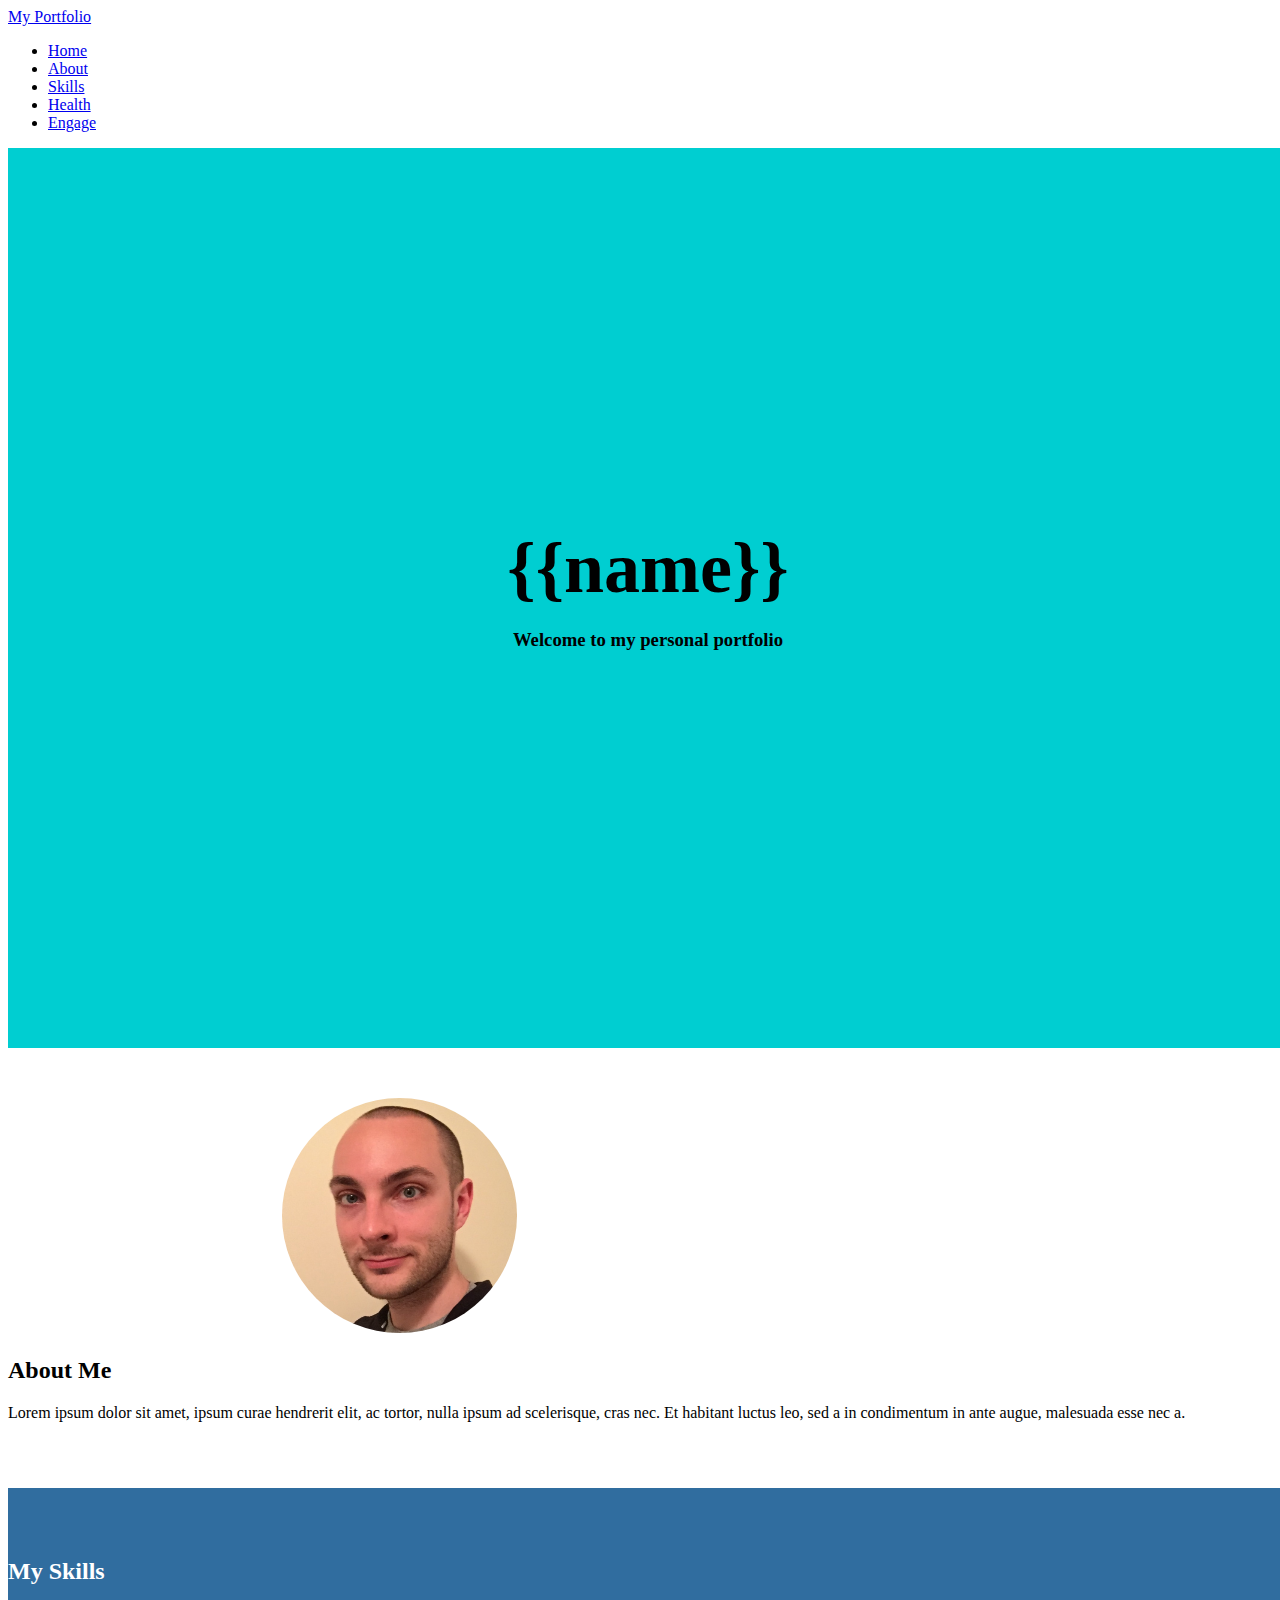
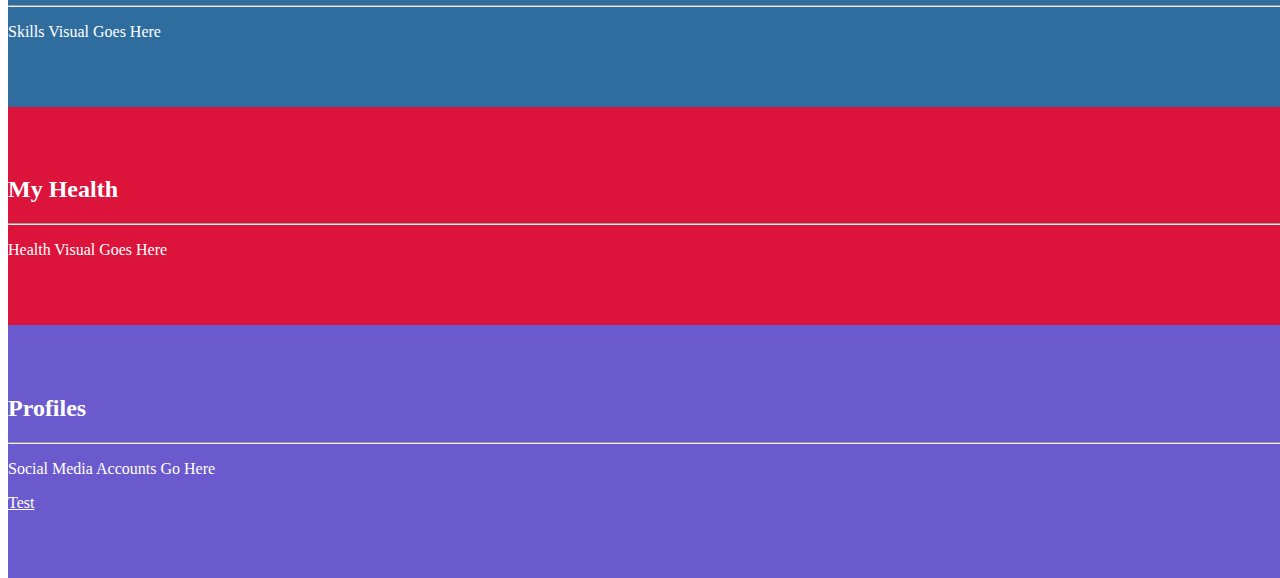
<file: PersonalSite/templates/index.html>
﻿<!DOCTYPE html>

<html lang="en" xmlns="http://www.w3.org/1999/xhtml">
<head>
    <meta charset="utf-8" />
    <title>My Portfolio</title>
    
    <!-- Stylesheets -->
    <link href="https://maxcdn.bootstrapcdn.com/bootstrap/3.3.6/css/bootstrap.min.css" rel="stylesheet" integrity="sha384-1q8mTJOASx8j1Au+a5WDVnPi2lkFfwwEAa8hDDdjZlpLegxhjVME1fgjWPGmkzs7" crossorigin="anonymous">
    <link href="../static/style.css" rel="stylesheet" />
</head>
<body>
    <!-- Javascript -->
    <script src="https://maxcdn.bootstrapcdn.com/bootstrap/3.3.6/js/bootstrap.min.js" integrity="sha384-0mSbJDEHialfmuBBQP6A4Qrprq5OVfW37PRR3j5ELqxss1yVqOtnepnHVP9aJ7xS" crossorigin="anonymous"></script>
    <script src="https://code.jquery.com/jquery-1.12.3.min.js" integrity="sha256-aaODHAgvwQW1bFOGXMeX+pC4PZIPsvn2h1sArYOhgXQ=" crossorigin="anonymous"></script>
    <script src="../static/main.js"></script>

    <!-- Navigaton Panel-->
    <nav class="navbar navbar-default navbar-fixed-top" role="navigation">
        <div class="container-fluid">
            <div class="navbar-header">
                <a class="navbar-brand" href="#">My Portfolio</a>
            </div>
            <div class="collapse navbar-collapse" id="navbar-collapse-main">
                <ul class="nav navbar-nav navbar-right">
                    <li><a href="#home">Home</a></li>
                    <li><a href="#about">About</a></li>
                    <li><a href="#skills">Skills</a></li>
                    <li><a href="#health">Health</a></li>
                    <li><a href="#engage">Engage</a></li>
                </ul>
            </div>
        </div>
    </nav>

    <!-- Home -->
    <div id="home" class="home">
        <div class="text-vcenter">
            <h1>{{name}}</h1>
            <h3>Welcome to my personal portfolio</h3>
        </div>
    </div>

    <!-- About -->
    <div id="about" class="pad-section">
        <div class="container">
            <div class="row">
                <div class="col-sm-6 text-vcenter">
                    <img  id="profile" src="../static/images/CropSizeRender.png" />
                </div>
                <div class="col-sm-6">
                    <h2>About Me</h2>
                    <p class="lead">
                        Lorem ipsum dolor sit amet, ipsum curae hendrerit elit, ac tortor, 
                        nulla ipsum ad scelerisque, cras nec. Et habitant luctus leo, sed 
                        a in condimentum in ante augue, malesuada esse nec a.
                    </p>
                </div>
            </div>
        </div>
    </div>

    <!-- Skills -->
    <div id="skills" class="pad-section">
        <div class="container">
            <h2 class="text-center">My Skills</h2> 
            <hr />
            <div class="row">
                <p>Skills Visual Goes Here</p>
            </div>
        </div>
    </div>


    <!-- Health -->
    <div id="health" class="pad-section">
        <div class="container">
            <h2 class="text-center">My Health</h2>
            <hr />
            <div class="row">
                <p>Health Visual Goes Here</p>
            </div>
        </div>
    </div>



    <!-- Engage -->
    <div id="engage" class="pad-section">
        <div class="container">
            <h2 class="text-center">Profiles</h2>
            <hr />
            <div class="row">
                <p>Social Media Accounts Go Here</p>
                <a href="#" id="twittertest">Test</a>
                <p id="result"></p>
            </div>
        </div>
    </div>

</body>
</html>
</file>
<file: PersonalSite/static/style.css>
﻿/* Styling goes here */

html, body {
    height: 100%;
    width: 100%;
}


.pad-section {
  padding: 50px 0;
}


.text-vcenter {
  display: table-cell;
  text-align: center;
  vertical-align: middle;
}
.text-vcenter h1 {
  font-size: 4.5em;
  font-weight: 700;
  margin: 0;
  padding: 0;
}

#home {
  /*background: url(../static/images/home.jpg) no-repeat center center fixed;*/

  background-color: darkturquoise; /*Placeholder till image added*/
  display: table;
  height: 100%;
  position: relative;
  width: 100%;
  background-size: cover;
}

#profile {
    border-radius: 50%;
    width: 30%;
    height: 30%;
}


#skills {
  background-color: #306d9f;
  color: #ffffff;
}

#health {
  background-color: crimson;
  color: #ffffff;
}

#engage {
  background-color: slateblue;
  color: #ffffff;
}



/* Testing Purposes Only -- Remove When Done*/

#twittertest {
    color: #ffffff;
}

#result {
    color: #ffffff;
}
</file>
